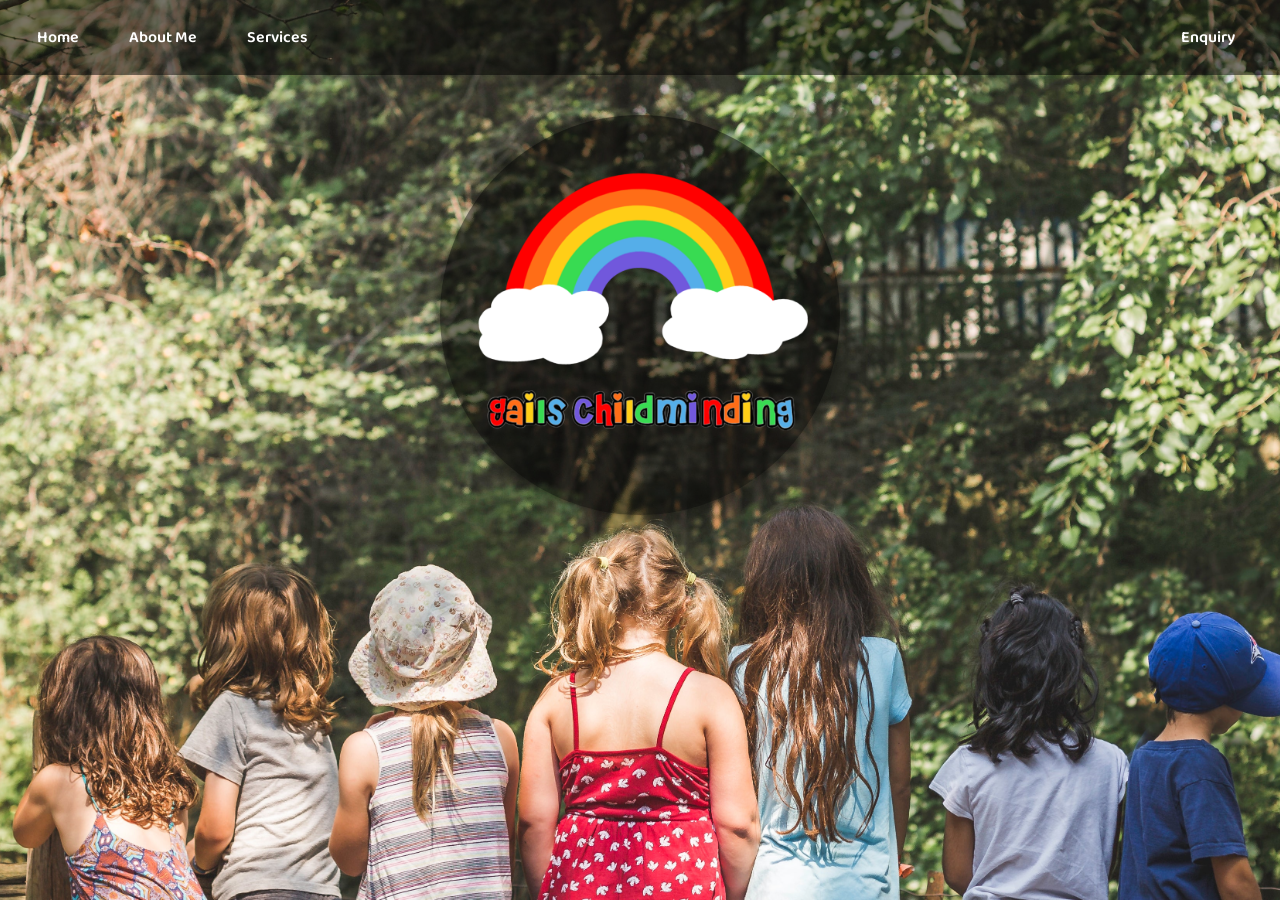
<file: index.html>
<!DOCTYPE html>
<html lang="en">
<head>
    <meta charset="UTF-8">
    <meta name="viewport" content="width=device-width, initial-scale=1.0">
    <link rel="stylesheet" href="styles.css">
    <title>Gails Childminding</title>

    <!-- Preconnect to Google Fonts -->
    <link rel="preconnect" href="https://fonts.googleapis.com">
    <link rel="preconnect" href="https://fonts.gstatic.com" crossorigin>
    <link href="https://fonts.googleapis.com/css2?family=Baloo+2:wght@400..800&display=swap" rel="stylesheet">
</head>

<body>
    <div class="navigation">
        <ul>
            <li><a href="index.html">Home</a></li>
            <li><a href="about.html">About Me</a></li>
            <li><a href="services.html">Services</a></li>
            <li><a href="enquiry.html">Enquiry</a></li>
        </ul>
    </div>
    <div class="page-header">
        <img src="Assets/Images/children-lined-up.jpg" class="page-header-background">
        <img src="Assets/Images/logo.png" class="page-header-logo">
    </div>

    <footer>
    
    </footer>
</body>
</file>
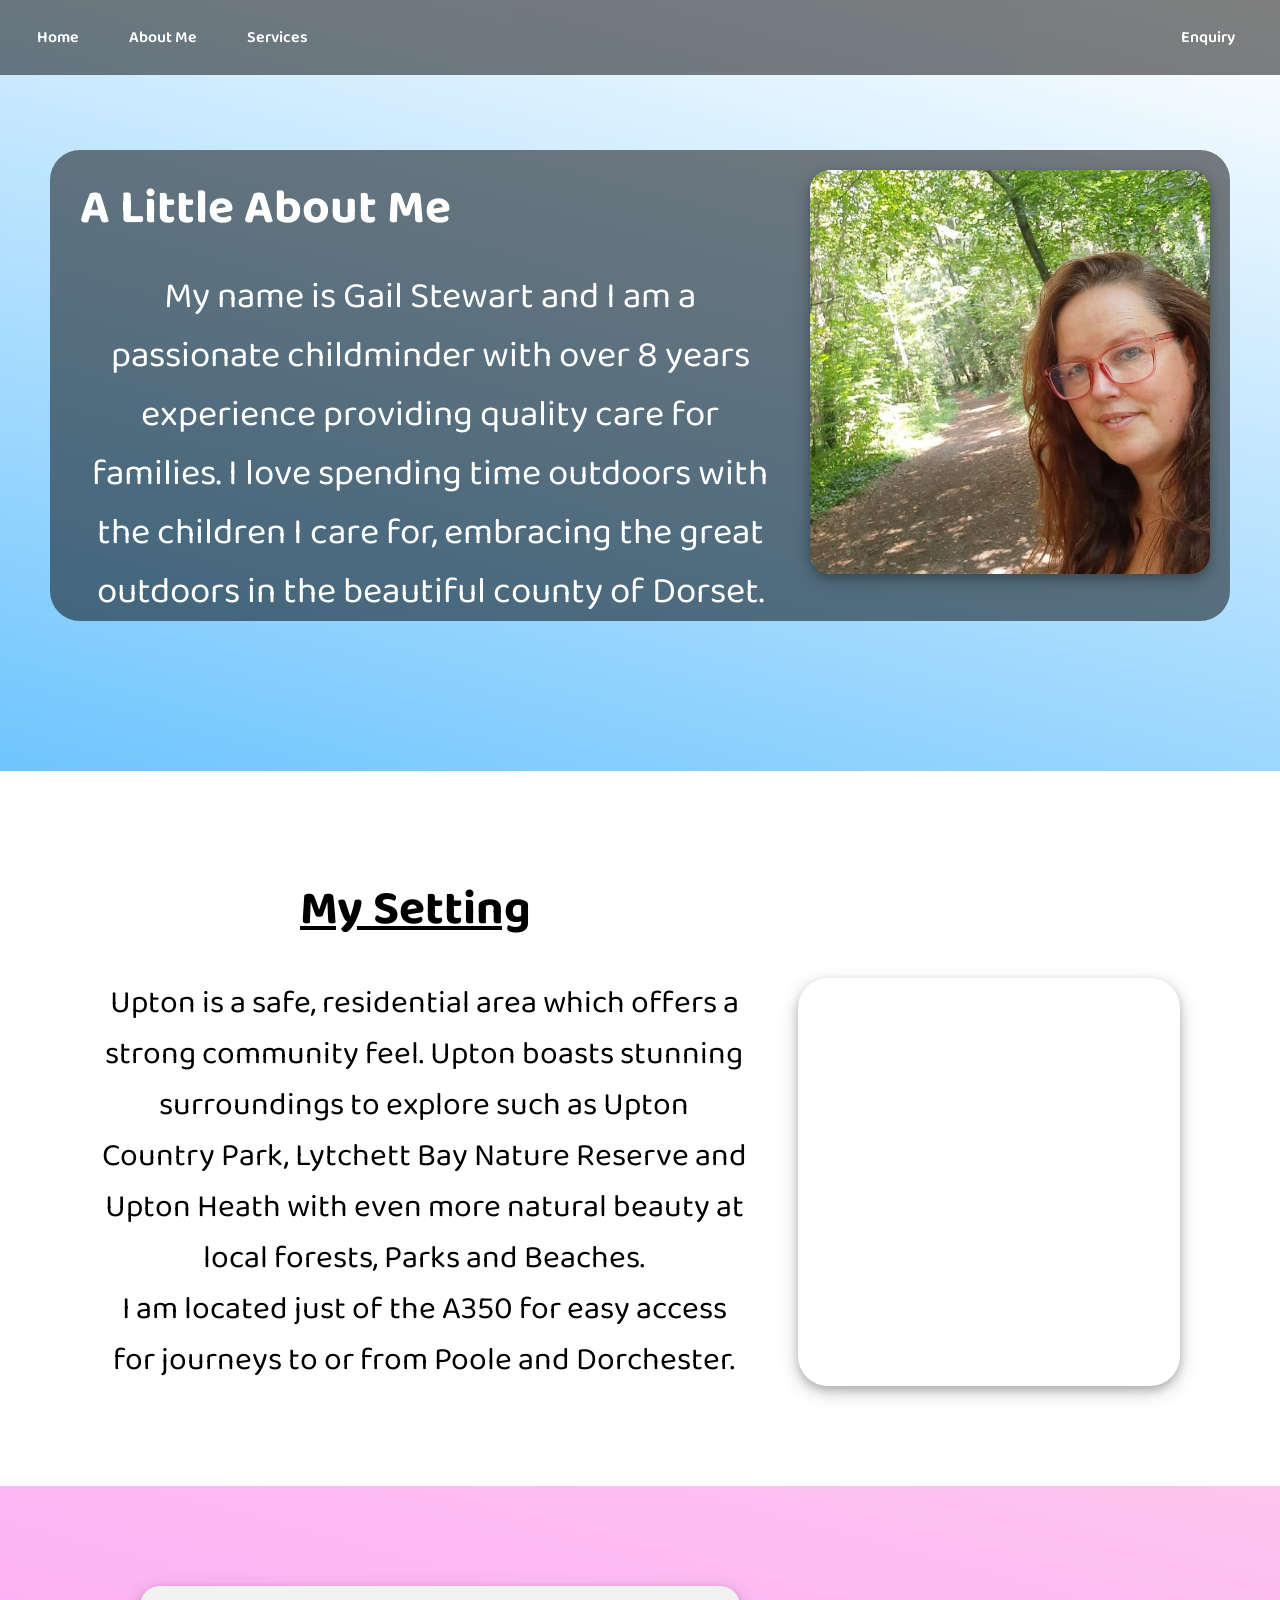
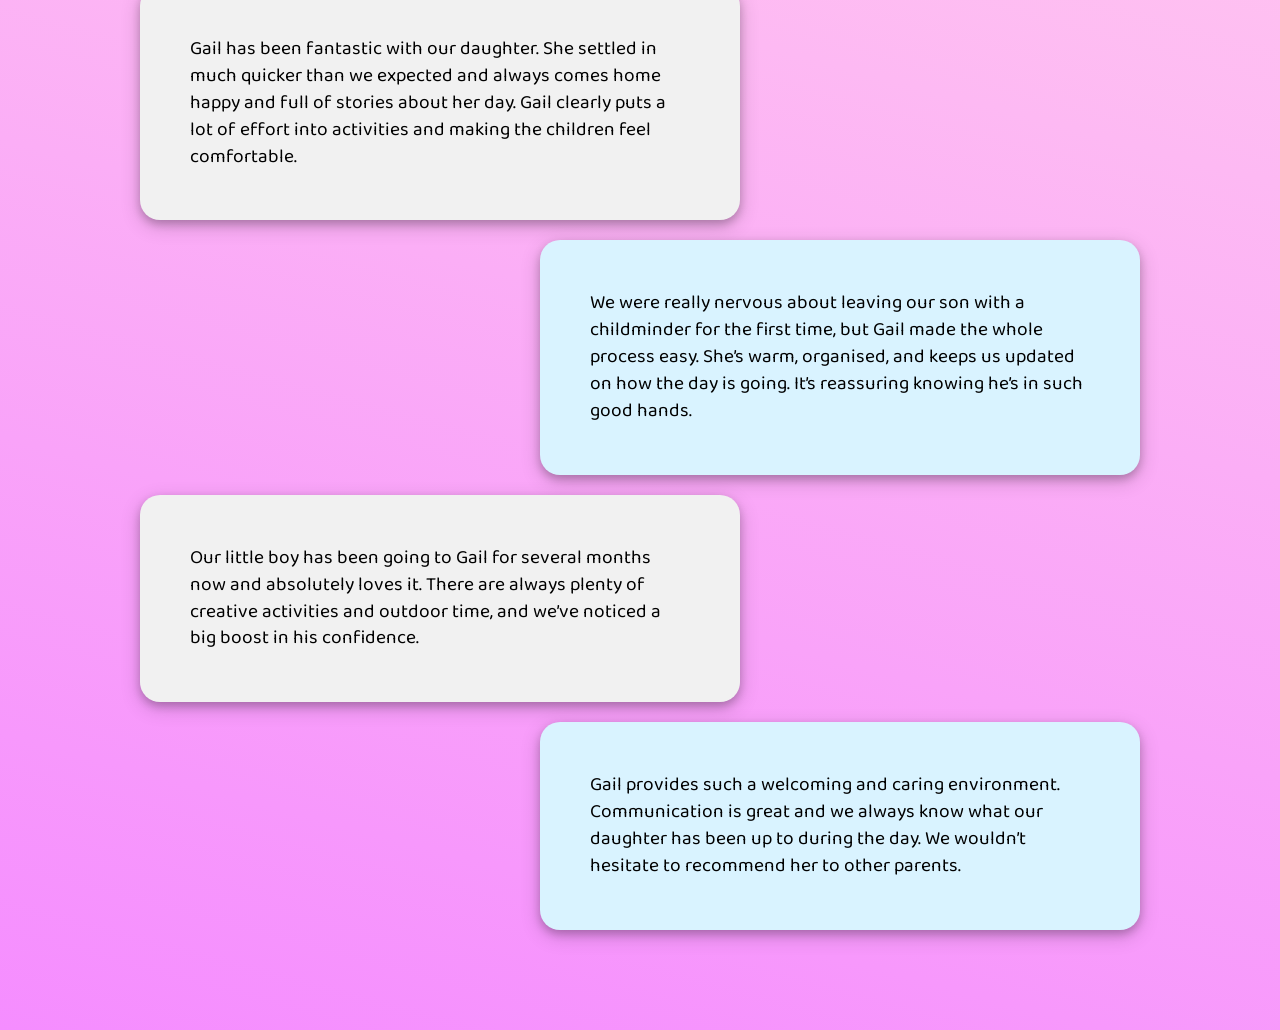
<file: about-me.html>
<!DOCTYPE html>
<html lang="en">
<head>
    <meta charset="UTF-8">
    <meta name="viewport" content="width=device-width, initial-scale=1.0">
    <link rel="stylesheet" href="styles.css">
    <title>Gails Childminding</title>

    <!-- Preconnect to Google Fonts -->
    <link rel="preconnect" href="https://fonts.googleapis.com">
    <link rel="preconnect" href="https://fonts.gstatic.com" crossorigin>
    <link href="https://fonts.googleapis.com/css2?family=Baloo+2:wght@400..800&display=swap" rel="stylesheet">
</head>

<body>
    <div class="navigation">
        <ul>
            <li><a href="index.html">Home</a></li>
            <li><a href="about.html">About Me</a></li>
            <li><a href="services.html">Services</a></li>
            <li><a href="enquiry.html">Enquiry</a></li>
        </ul>
    </div>
    <div class="intro-background">
        <div class="introduction">
            <div class="introduction-text">
                <h1>A Little About Me</h1>
                <p>My name is Gail Stewart and I am a passionate childminder with over 8 years experience providing quality care for families. I love spending time outdoors with the children I care for, embracing the great outdoors in the beautiful county of Dorset.</p>
            </div>
            <img src="Assets/Images/selfie.jpeg">
        </div>
    </div>

    <div class="location-description">
        <div class="content-section">
            <h1><u>My Setting</u></h1>
            <div class="upton-desc-and-map">
                <p>Upton is a safe, residential area which offers a strong community feel. Upton boasts stunning surroundings to explore such as Upton Country Park, Lytchett Bay Nature Reserve and Upton Heath with even more natural beauty at local forests, Parks and Beaches. 
                <br>I am located just of the A350 for easy access for journeys to or from Poole and Dorchester.</p>
                <iframe width="100%" height="auto" frameborder="0" style="border:0" src="https://www.google.com/maps/embed/v1/place?key=AIzaSyB2NIWI3Tv9iDPrlnowr_0ZqZWoAQydKJU&q=Upton%2C%20Poole%2C%20UK&maptype=roadmap" allowfullscreen></iframe>
            </div>
        </div>
    </div>

    <div class="reviews">
        <div class="content-section">
            <div class="review-section">
                <p class="review-left">Gail has been fantastic with our daughter. She settled in much quicker than we expected and always comes home happy and full of stories about her day. Gail clearly puts a lot of effort into activities and making the children feel comfortable.</p>
                <p class="review-right">We were really nervous about leaving our son with a childminder for the first time, but Gail made the whole process easy. She’s warm, organised, and keeps us updated on how the day is going. It’s reassuring knowing he’s in such good hands.</p>
                <p class="review-left">Our little boy has been going to Gail for several months now and absolutely loves it. There are always plenty of creative activities and outdoor time, and we’ve noticed a big boost in his confidence.</p>
                <p class="review-right">Gail provides such a welcoming and caring environment. Communication is great and we always know what our daughter has been up to during the day. We wouldn’t hesitate to recommend her to other parents.</p>

            </div>
        </div>
    </div>

    <footer>
    
    </footer>
</body>
</file>
<file: styles.css>
:root{
    --primary-color: #f58dff;
    --secondary-color: #6fc5fe;
}

body{
    font-family: "Baloo 2", sans-serif;
    font-optical-sizing: auto;
    font-style: normal;
    margin: 0;
    padding: 0;
    overflow-x: hidden;
    background: var(--secondary-color);
    height:100vh;
}



/* Navigation Styles */
.navigation {
    position:fixed;
    top: 0;
    left: 0;
    width: 100%;
    z-index: 1000;

    background-color: rgba(0,0,0,0.5); /* optional but recommended */
}

.navigation ul {
    display: flex;
    align-items: center;
    justify-content: space-between;
    padding: 8px 16px;
    margin: 0;
    list-style: none;
}

.navigation li {
    margin-right: 8px;
    border-radius: 10px;
}
.navigation li:last-child {
    margin-left: auto;
}

.navigation a {
    transition: background-color 0.2s ease;
    display: block;
    color: white;
    text-align: center;
    padding: 12px 16px;
    margin:5px;
    text-decoration: none;
    font-weight: 600;
    border-radius: 10px;
}

.navigation a:hover {
    background-color: var(--primary-color);
}

/* Page Header Styles */

.page-header {
    position: relative;
    width:100%;
    height:100vh;
    overflow: hidden;
    text-align: center;
    color: white;
}

.page-header-background {
    width: 100%;
    height: 100%;
    object-fit: cover;
}

.page-header-logo {
    position: absolute;
    top: 35%;
    left: 50%;
    transform: translate(-50%, -50%);

    width: min(70%, 400px); /* responsive */
    height: auto;

    z-index: 2;
    background-color: rgba(0,0,0,0.5);
    box-shadow: 0 4px 8px 0 rgba(0, 0, 0, 0.2), 0 6px 20px 0 rgba(0, 0, 0, 0.19);
    border-radius: 50%;
    
}


/* About Me Page Styles */

.intro-background
{
    padding:150px 50px;
    margin:0px;
    background: linear-gradient(195deg, white 0%, var(--secondary-color) 100%);
}

.introduction{
    display:flex;
    background-color: rgba(0,0,0,0.5);
    margin: 0;
    border-radius: 30px;
}

.introduction-text
{
    padding:0px;
    margin:0px;
}

.introduction-text h1 
{
    color: white;
    font-size: 3em;
    padding: 20px 30px;
    margin:0px;
}
.introduction-text p 
{
    color: white;
    font-size: 2.3em;
    padding: 0px 40px;
    margin:0px;
    
    text-align: center;
}

.introduction img{
    width:400px;
    
    height:fit-content;
    border-radius: 20px;
    margin:20px;
    margin-left:auto;
    margin-right:20px;
    
    box-shadow: 0 4px 8px 0 rgba(0, 0, 0, 0.2), 0 6px 20px 0 rgba(0, 0, 0, 0.19);
}



/* Location Styles */

.location-description
{
    padding:0;
    background-color: white;
    margin:0;
}

.location-description h1{
    margin:0;
    font-size: 3em;
    padding:100px 30px 30px 300px;
}

.upton-desc-and-map
{
    display:flex;
    padding:0px 100px 100px 100px;
}


.upton-desc-and-map p{
    margin:0;
    font-size: 2em;
    max-width: 60%;
    padding:0px 50px 0px 0px;
    text-align: center;
}

.upton-desc-and-map iframe{
    box-shadow: 0 4px 8px 0 rgba(0, 0, 0, 0.2), 0 6px 20px 0 rgba(0, 0, 0, 0.19);
    border-radius: 30px;
}

/* review styling section */

.reviews
{
    padding:100px;
    margin:0;
    background: linear-gradient(195deg, rgb(255, 196, 240) 0%, var(--primary-color) 100%);
}

.review-section {
    display: flex;
    flex-direction: column;
    gap: 20px;
}
.review-section {
    width: 100%;
    max-width: 1000px;
    margin: auto;
}

.review-left,
.review-right {
    max-width: 60%;
    padding: 15px 20px;
    border-radius: 20px;
    position: relative;
    font-size: 0.95rem;
    line-height: 1.4;
}

.review-section p{
    
    padding:50px;
    margin:0;
    max-width:500px;
    height:fit-content;
    font-size:1.2em;
    
    box-shadow: 0 4px 8px 0 rgba(0, 0, 0, 0.2), 0 6px 20px 0 rgba(0, 0, 0, 0.19);
}

/* left bubble */
.review-left {
    background: #f1f1f1;
    align-self: flex-start;
}
.review-left::after {
    content: "";
    position: absolute;
    left: -10px;
    top: 15px;
    border-width: 10px;
    border-style: solid;
    border-color: transparent #f1f1f1 transparent transparent;
}

/* right bubble */
.review-right {
    background: #d9f3ff;
    align-self: flex-end;
}

.review-right::after {
    content: "";
    position: absolute;
    right: -10px;
    top: 15px;
    border-width: 10px;
    border-style: solid;
    border-color: transparent transparent transparent #d9f3ff;
}
</file>
